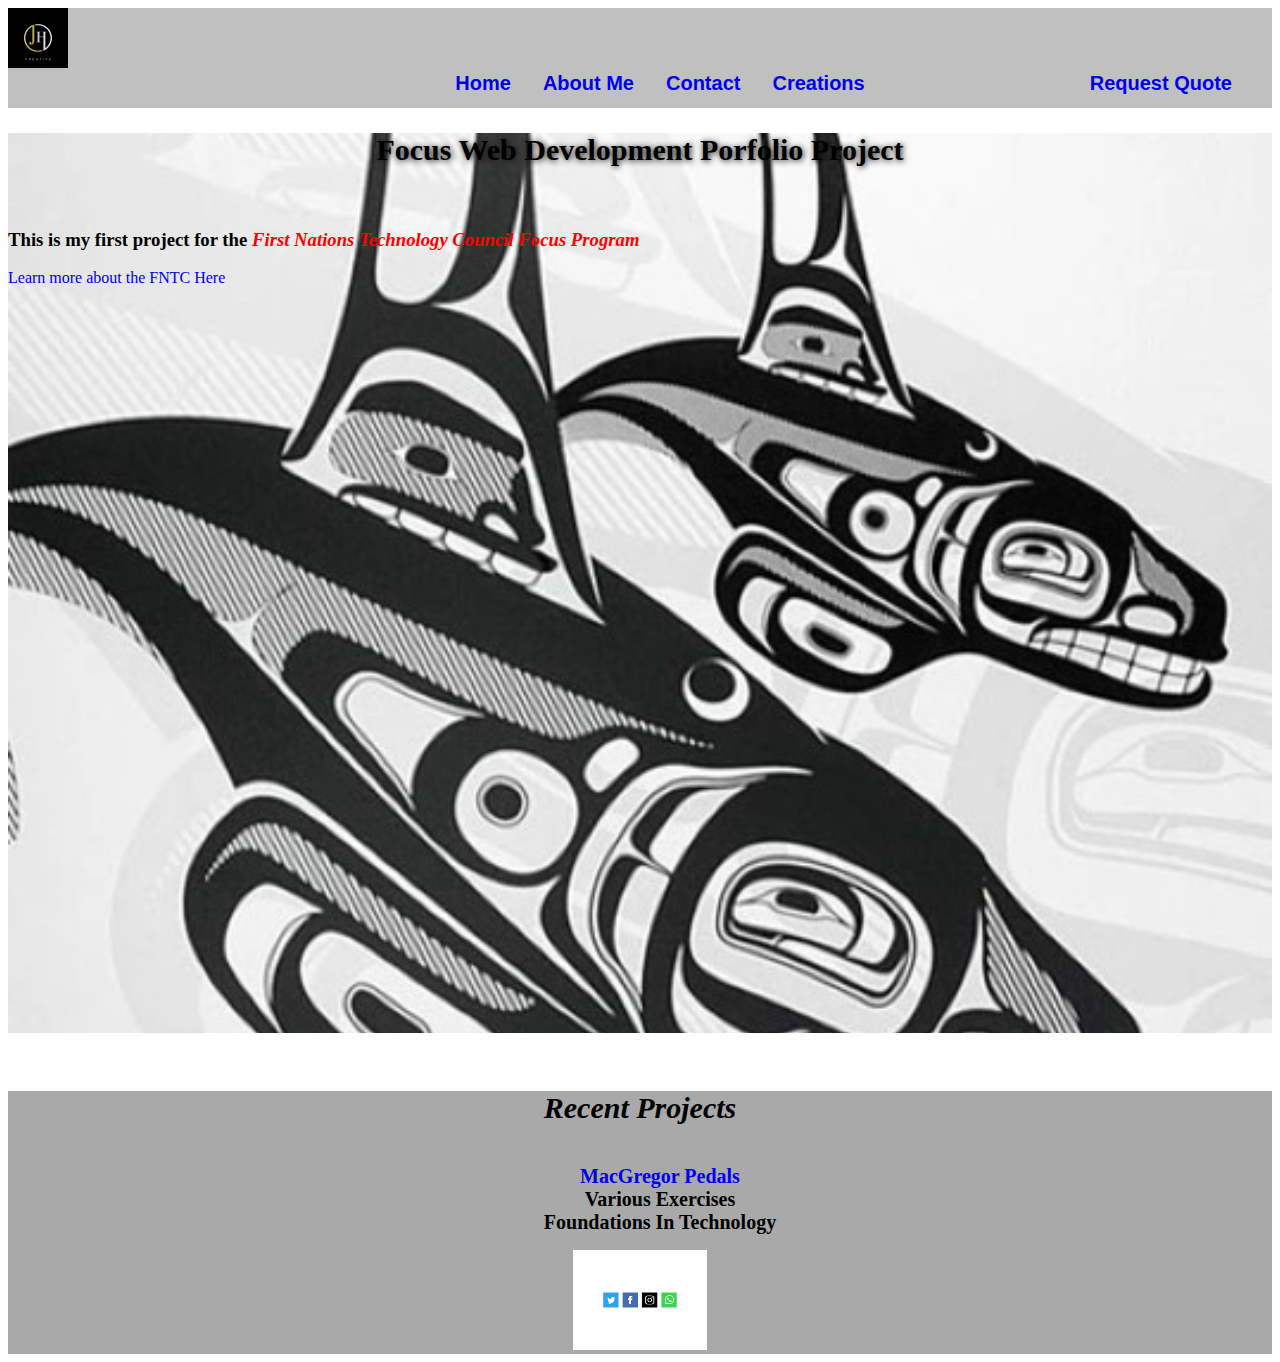
<file: index.html>
<!DOCTYPE html>
<html>
<head>
<link rel= "stylesheet" href= "style.css">
<title>My Portfolio</title>
<meta charset="utf-8">
</head>
<body>
  <header>
    <a id="jhlogo">
    <img src= "images/jake_logo (Small).jpg" height="60"</a>
    <nav>
      <ul>
        <li><a href="index.html">Home</a></li>
        <li><a href="About.html">About Me</a></li>
        <li><a href="Contact.html">Contact</a></li>
        <li><a href="Creations.html">Creations</a>
            <ul>
                <li><a href="#">Social</a></li>
                <li><a href="#">Blogs</a></li>
                <li><a href="#">Business</a></li>
              </ul>
        </li>
      </ul>
      <a href="Quote.html"class="Quote">Request Quote</a>
    </nav>

  </header>
<!-- <main> -->
  <section class="index-banner">
    <h2>Focus Web Development Porfolio Project</h2>
    <br>
    <h3>This is my first project for the<span class="domain"> First Nations Technology Council Focus Program</span></h3>
    <a href="https://technologycouncil.ca/" target="_blank">Learn more about the FNTC Here</a>

  </section>
  <br>
  <!-- <section> -->


  <!-- </section> -->

<!-- </main> -->
<footer>
    <h4>Recent Projects</h4>
  <ul>
    <li><a href="file:///C:/Users/User/Documents/Code/Website/index.html">MacGregor Pedals</a></li>
    <li>Various Exercises</li>
    <li>Foundations In Technology</li>
  </ul>
  <div class="social-media">
    <img src="images/Social-Media-Icons-1.jpg" height= "100px" alt="Social Media">
  </div>
</footer>



</body>
</html>
</file>
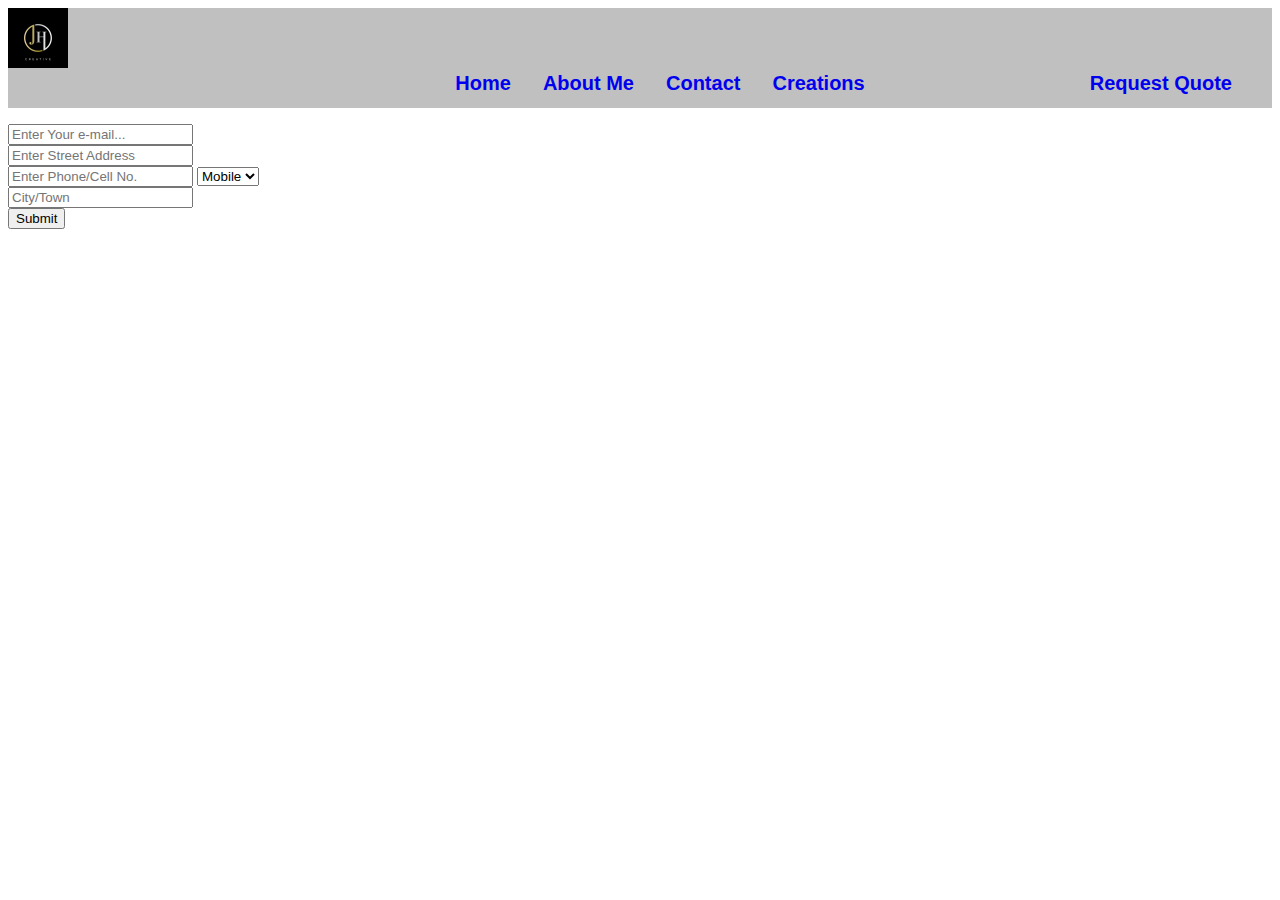
<file: Contact.html>
<!DOCTYPE html>
<html>
<head>
<link rel= "stylesheet" href= "style.css">
<title>My Portfolio</title>
<meta charset="utf-8">
</head>
<body>
  <header>
    <a id="jhlogo">
    <img src= "images/jake_logo (Small).jpg" height="60"</a>
    <nav>
      <ul>
        <li><a href="index.html">Home</a></li>
        <li><a href="About.html">About Me</a></li>
        <li><a href="Contact.html">Contact</a></li>
        <li><a href="Creations.html">Creations</a></li>
      </ul>
      <a href="Quote.html"class="Quote">Request Quote</a>
    </nav>

  </header>

<form>
<p>

  <input type="text" name="email" placeholder="Enter Your e-mail...">
  <br>
  <input type="text" name="Address"  placeholder="Enter Street Address">
  <br>
  <input type="text" name="Phone" placeholder="Enter Phone/Cell No.">
  <select  name="Type">
    <option value="">Mobile</option>
    <option value="option2">Home</option>
    <option value="option3">Work</option>
</select>
<br>
<input type="text" name="postal" placeholder="City/Town">
  <br>

  <input type="submit" name="submit"

</form>



  </body>










  </html>
</file>
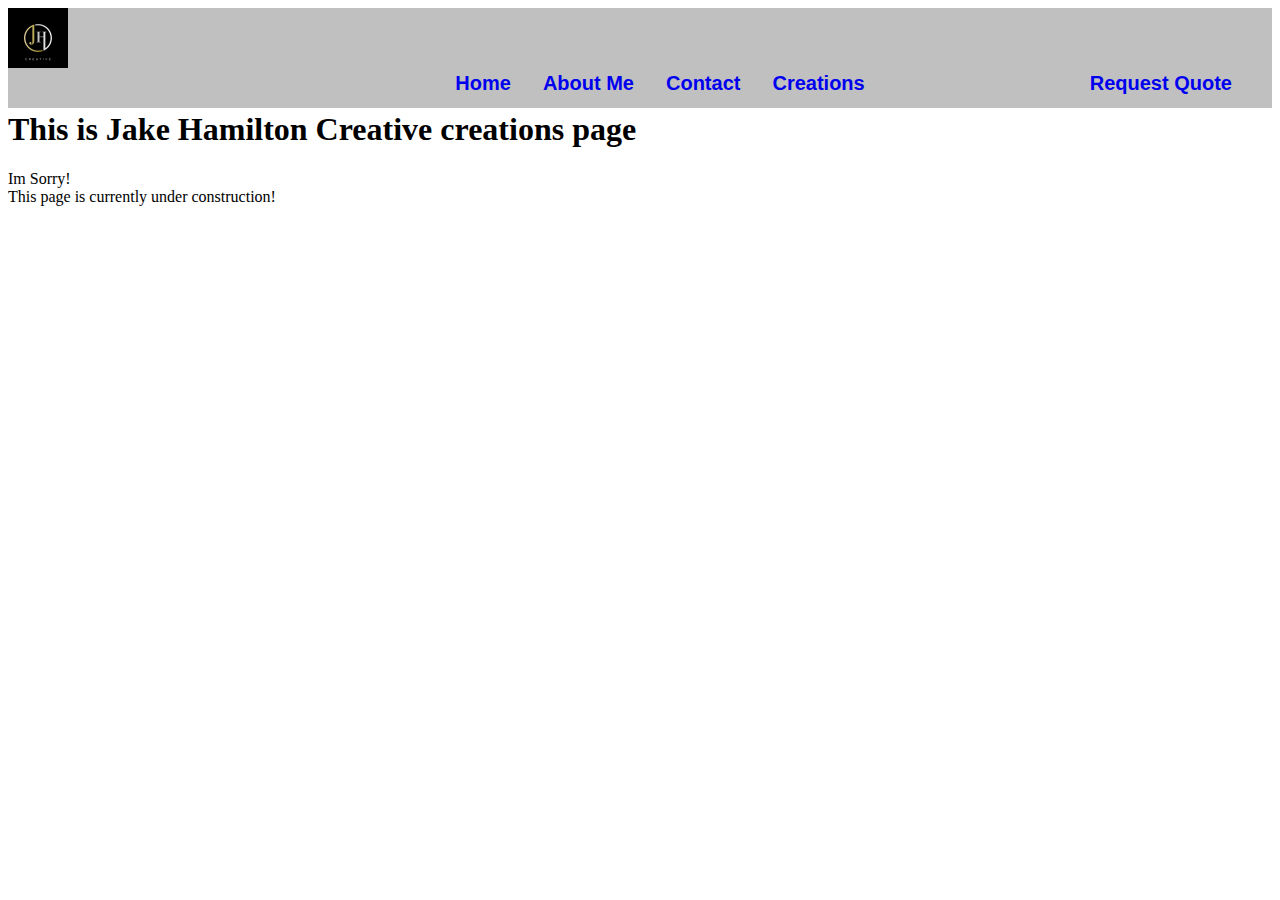
<file: Creations.html>
<!DOCTYPE html>
<html>
<head>
<link rel= "stylesheet" href= "style.css">
<title>My Portfolio</title>
<meta charset="utf-8">
</head>
<body>
  <header>
    <a id="jhlogo">
    <img src= "images/jake_logo (Small).jpg" height="60"</a>
    <nav>
      <ul>
        <li><a href="index.html">Home</a></li>
        <li><a href="About.html">About Me</a></li>
        <li><a href="Contact.html">Contact</a></li>
        <li><a href="Creations.html">Creations</a></li>
      </ul>
      <a href="Quote.html"class="Quote">Request Quote</a>
    </nav>
    <br>
    <script> {
        alert(I'm sorry! this page is currently Under Construction);
      }
      </script>
  <h1>This is Jake Hamilton Creative creations page</h1>
  <p> Im Sorry! <br>This page is currently under construction!</p>

  </header>
  </body>
  </html>
</file>
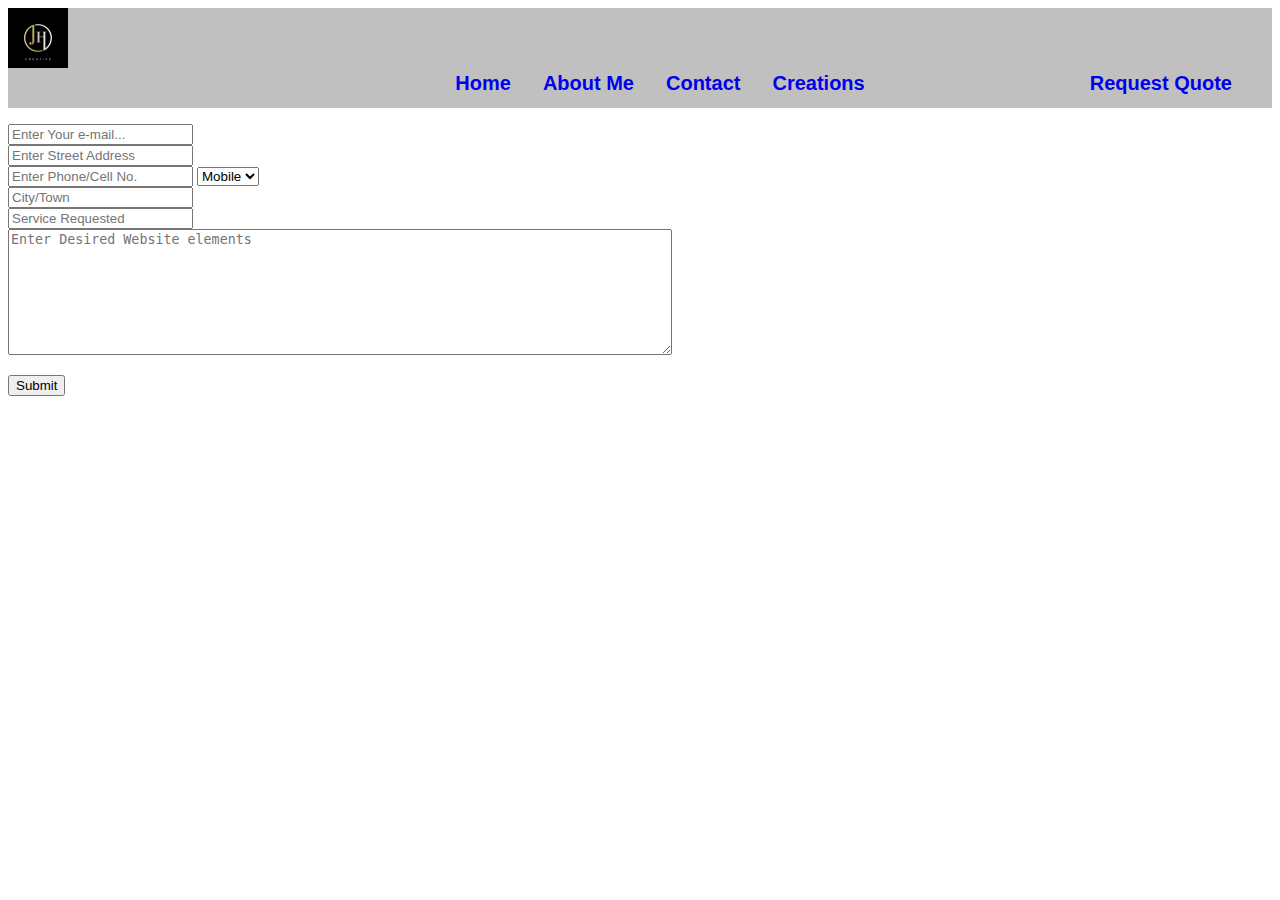
<file: Quote.html>
<!DOCTYPE html>
<html>
<head>
<link rel= "stylesheet" href= "style.css">
<title>My Portfolio</title>
<meta charset="utf-8">
</head>
<body>
  <header>
    <a id="jhlogo">
    <img src= "images/jake_logo (Small).jpg" height="60"</a>
    <nav>
      <ul>
        <li><a href="index.html">Home</a></li>
        <li><a href="About.html">About Me</a></li>
        <li><a href="Contact.html">Contact</a></li>
        <li><a href="Creations.html">Creations</a></li>
      </ul>
      <a href="Quote.html"class="Quote">Request Quote</a>
    </nav>

  </header>

  <form>
    <p>
    <input type="text" name="email" placeholder="Enter Your e-mail...">
    <br>
    <input type="text" name="Address"  placeholder="Enter Street Address">
    <br>
    <input type="text" name="Phone" placeholder="Enter Phone/Cell No.">
    <select  name="Type">
      <option value="">Mobile</option>
      <option value="option2">Home</option>
      <option value="option3">Work</option>
  </select>
    <br>
    <input type="text" name="postal" placeholder="City/Town">
    <br>
    <input type="text" name="Service" placeholder="Service Requested">
    <br>
    <textarea name="Describe desired creation" placeholder= "Enter Desired Website elements" rows="8" cols="80"></textarea>
    <br>
    </p>
    <input type="submit" name="submit"


  </form>
  </body>
  </html>
</file>
<file: style.css>
* {
  text-decoration: none;
}

body {
  /* background-color: f3f3f3; */

}

header {
  background-color: #C0C0C0;
  width:100%;
  height:100px;
}
header a:hover{
 color: Red;
}

header #jhlogo: {
/* font-family:arial;
font-size: 26px;
font color: Red;
display:block;
margin: 0,auto;
text-align: center;
padding:20px 0; */
padding: 20px;
margin-top: 20px;
}
header .Quote {
  font-family:arial;
  font-size: 20px;
  font color: white;
  float:right;
  font-weight: bold;
}
header nav ul {
  margin: 0 auto;
  display: block;
  width: fit-content;
  font-weight: bold;
  font color: white;


}
header nav ul li {
  display: inline-block;
  float: left;
  list-style: none;
  padding: 0 16px;
  position: relative;

}
header nav ul li ul {
  display:none;
  position: absolute;
  background-color: lightblue;
  padding: 10px;
}

header nav ul li ul li a:hover {
background-color: #f3f3f3
}

header nav ul a {
  display: block;
  font-family:arial;
  font-size: 20px;
  font color: white;

}
.index-banner {
  width: 100%;
  height: 100vh;
  background-image: url("images/whales.jpeg");
  /* filter: blur(8px); */
  background-blend-mode: soft-light;
  background-repeat: no-repeat;
  background-position: center;
  background-size: cover;

}
.index-banner h2 {
  font-size: 30px;
  font color: white;
  text-align: center;
  font-weight: 700;
  text-shadow: 1px 1px 6px #111;
}


.domain {
  color: Red;
  font-weight: bold;
  font-style: italic;
  text-align: center;
}
footer {
  width: 100%;
  text-align: center;
  font-weight: bold;
  margin-top: 20px;
  background-color: #A9A9A9;
}
footer ul {
width: auto;
}

footer ul li {
  display: block;
  font-size: 20px;
}
footer h4 {
  font-size: 30px;
  font-style: oblique;
}
.Quote {
  margin-right: 40px;
}
iframe:{
float: right;
}
.video {
  text-align: center;
  margin-top: 30px;
}
</file>
